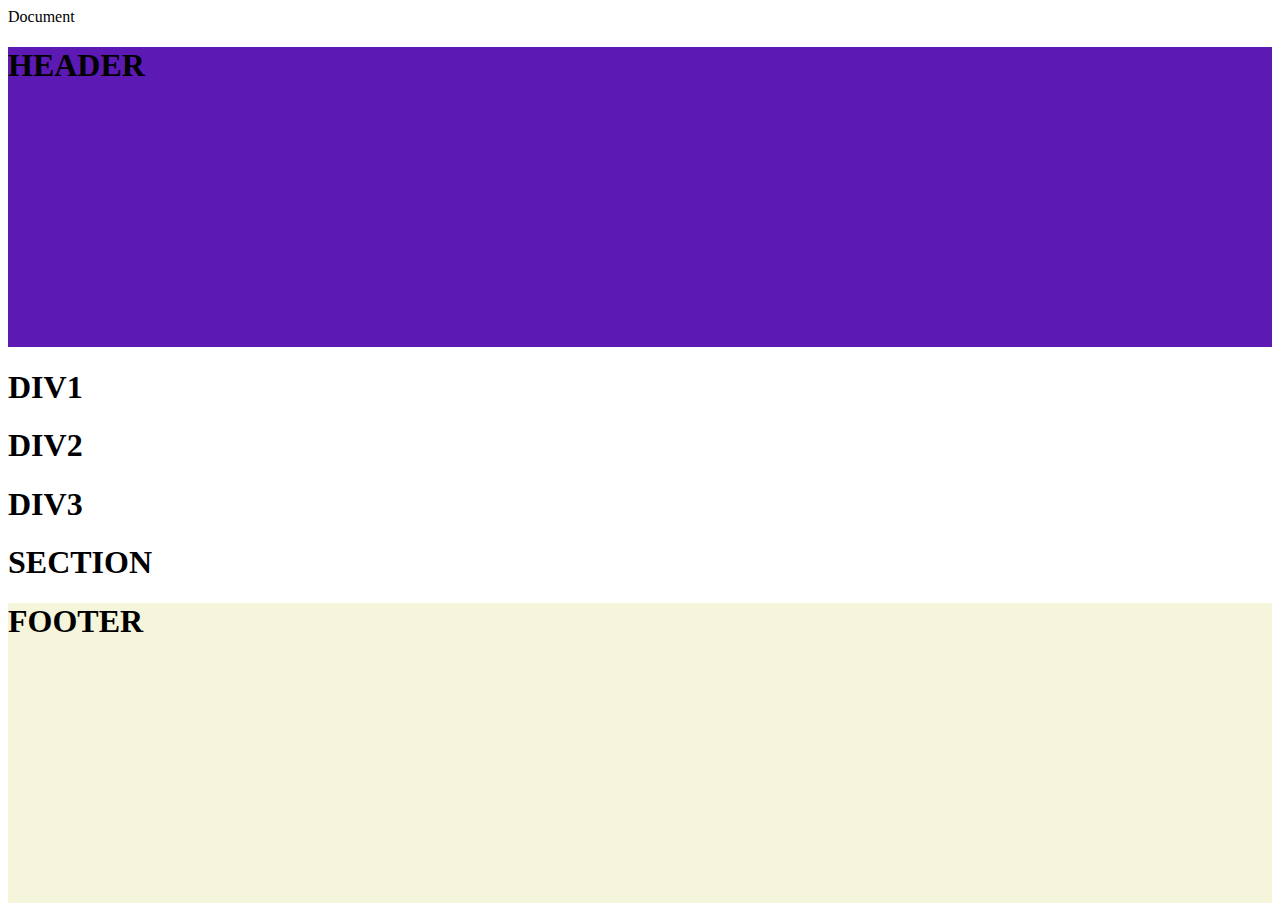
<file: index.html>
<!DOCTYPE html>
<html lang="en"›

‹head>
  <meta charset="UTF-8" />
  <meta name="viewpoint" content="width"=, initial-scale="1.0"/>
  <tittle>Document</tittle>
  <link rel="sytlesheet" href="style.css"/>
  
  <style>
header {
        width: 100%;
        height: 300px;
        background-color:#5c19b4;
}
   </style> 
   
   </head>
   <body>
    <header><h1>HEADER</h1>
    </header>
    <div class="div1"><h1>DIV1</h1>
        <div class="div2"><h1>DIV2</h1></div>
        <div class="div3"><h1>DIV3</h1></div>
        <section class="section1">
            <h1>SECTION</h1>
            </section>
            </div>

        <footer style="
                width: 100%;
                height: 300px;
                background-color: beige;
                ">
                <h1>FOOTER</h1>
                </footer>

                </body>
                </html>
</file>
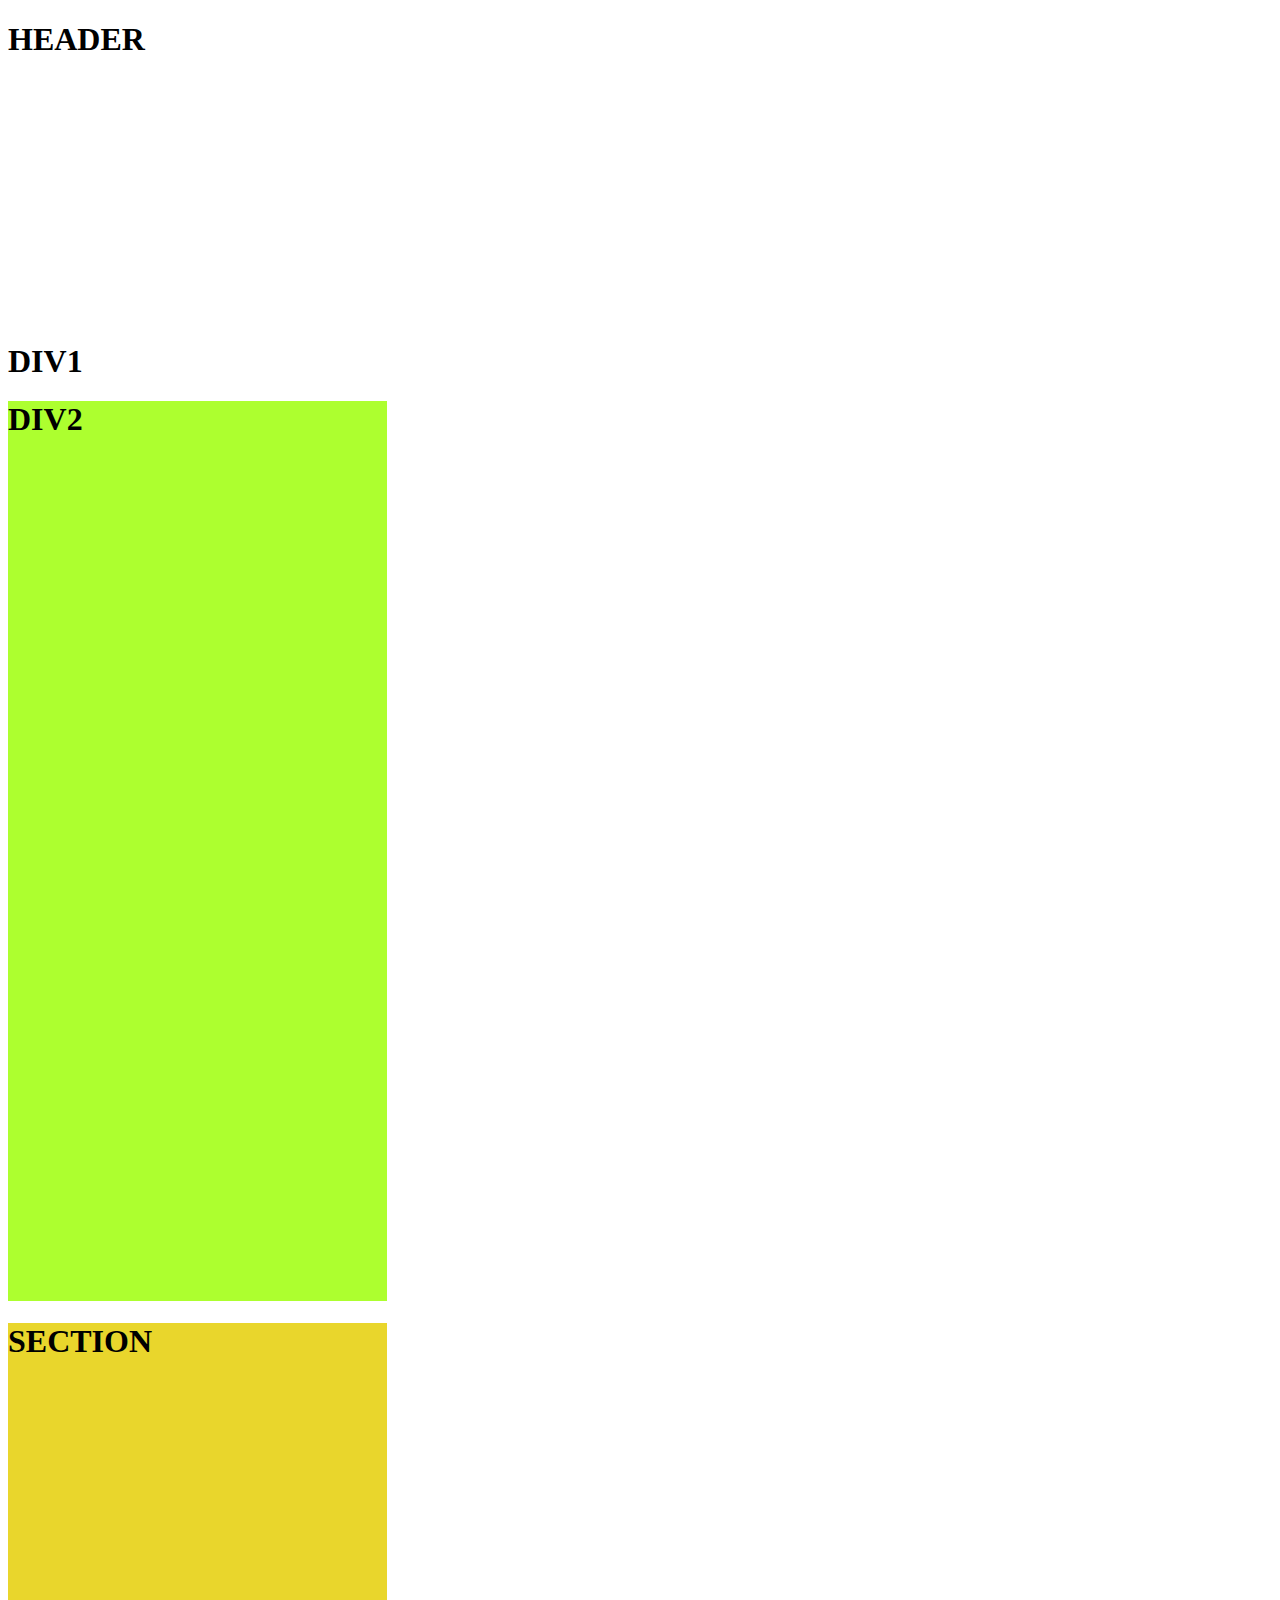
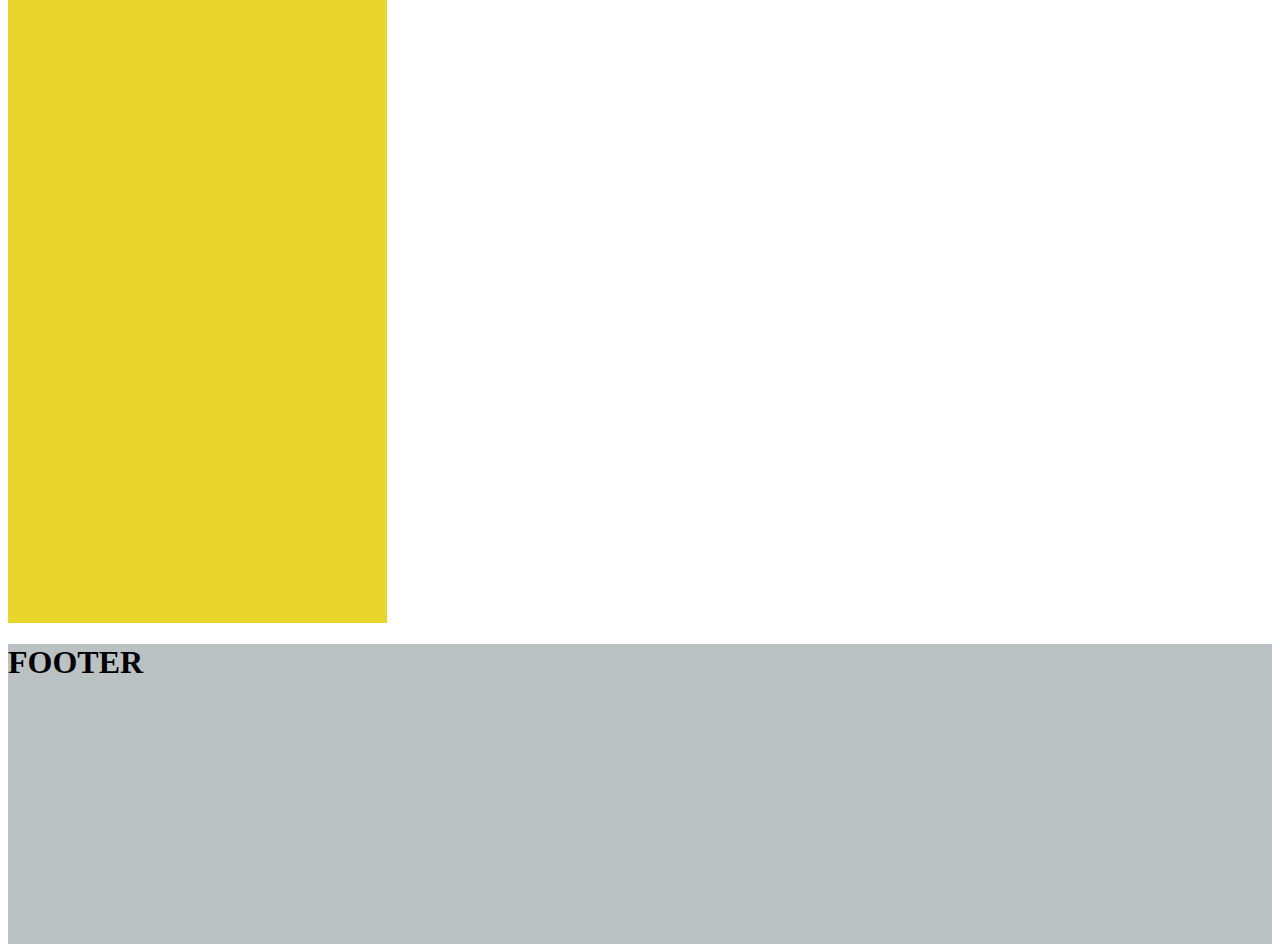
<file: about.html>
<!DOCTYPE html>
<html lang="en">
<head>
    <meta charset="UTF-8">
    <meta name="viewport" content="width=device-width, initial-scale=1.0">
    <title>Document</title>
    <link rel="stylesheet" href="index.css">
    <style>
        header{
        width: 100%;
        height : 300px;
        background-color:rgba(235, 193, 217, 0);
        }
        </style>
</head>
<body>
    <header><h1>HEADER</h1>

    </header>
    <div class="div1"><h1>DIV1</h1>
        <div class="div2" ><h1>DIV2</h1></div>
        <section class="section1">
            <h1>SECTION</h1>
        </section>   
    </div>
    <footer style="
        width: 100%;
        height : 300px;
        background-color:rgba(119, 134, 138, 0.5);
    ">
<h1>FOOTER</h1>
    </footer>

</body>
</html>
</file>
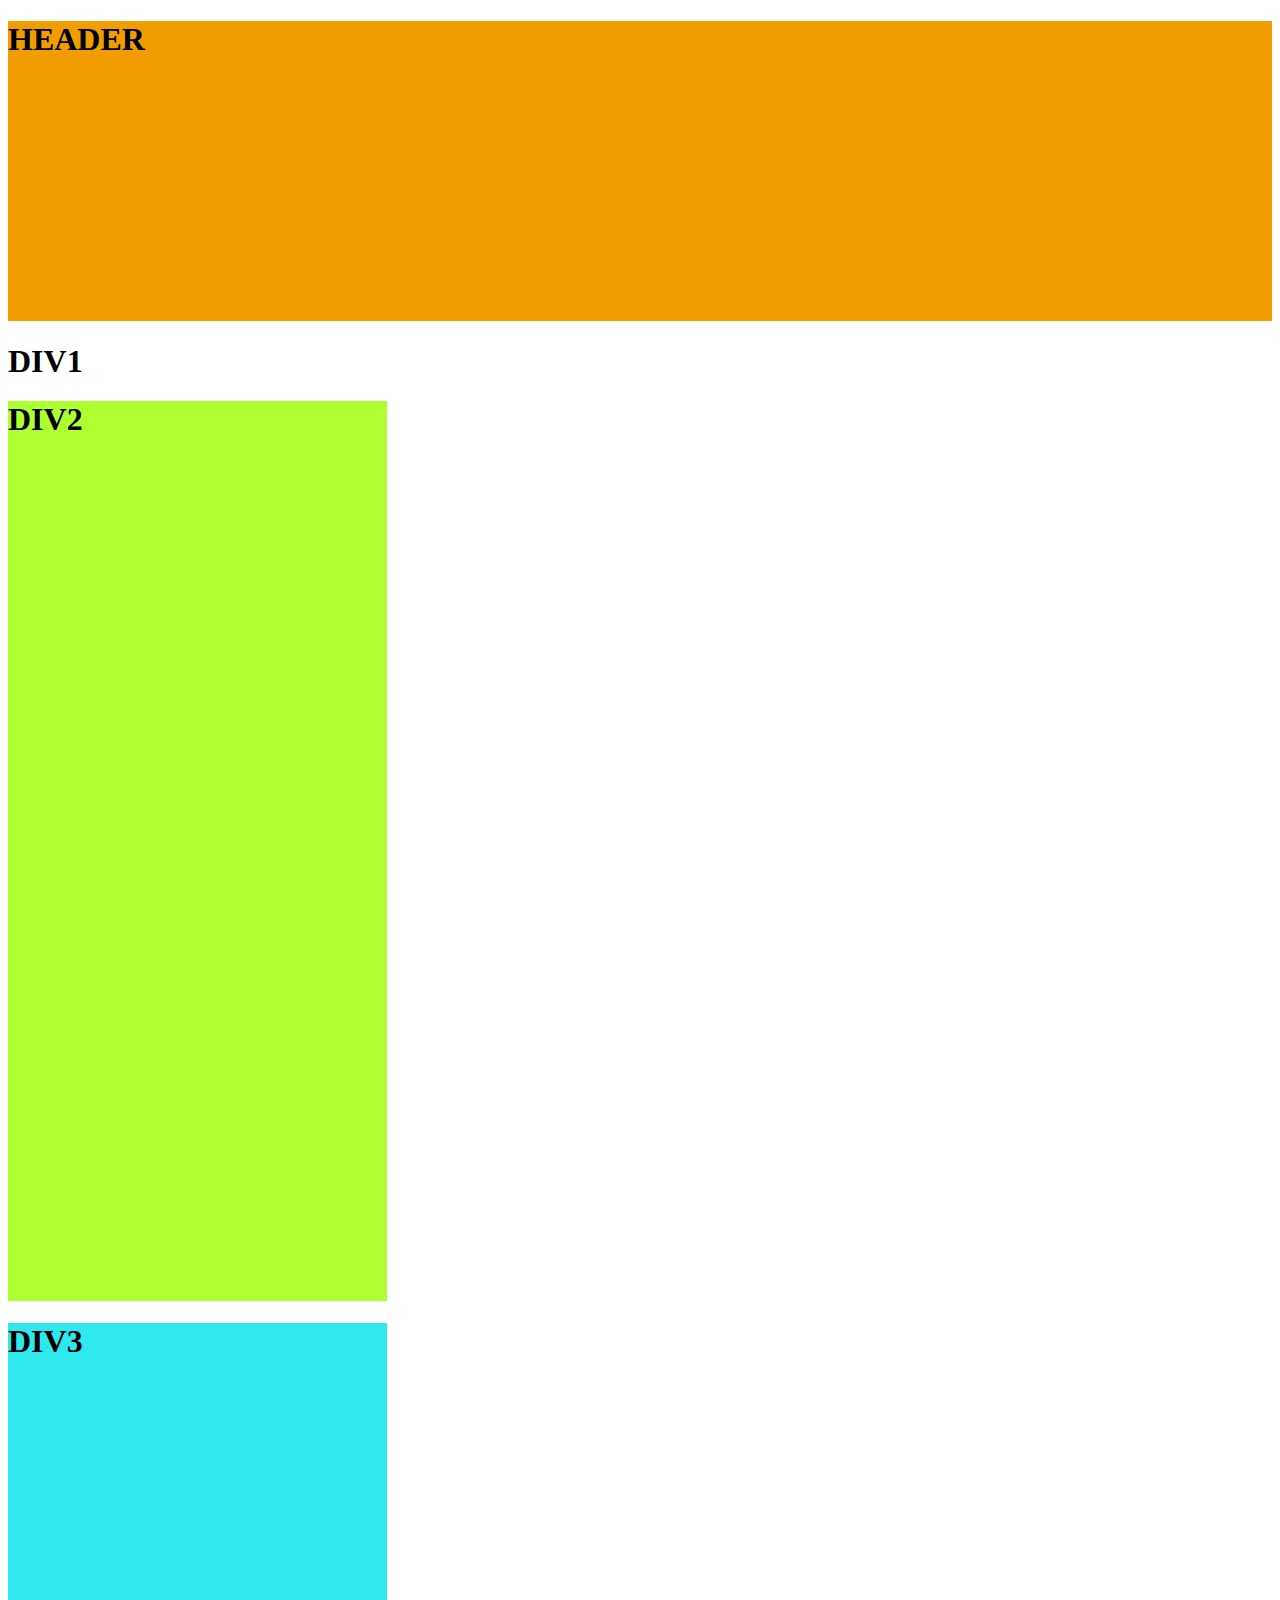
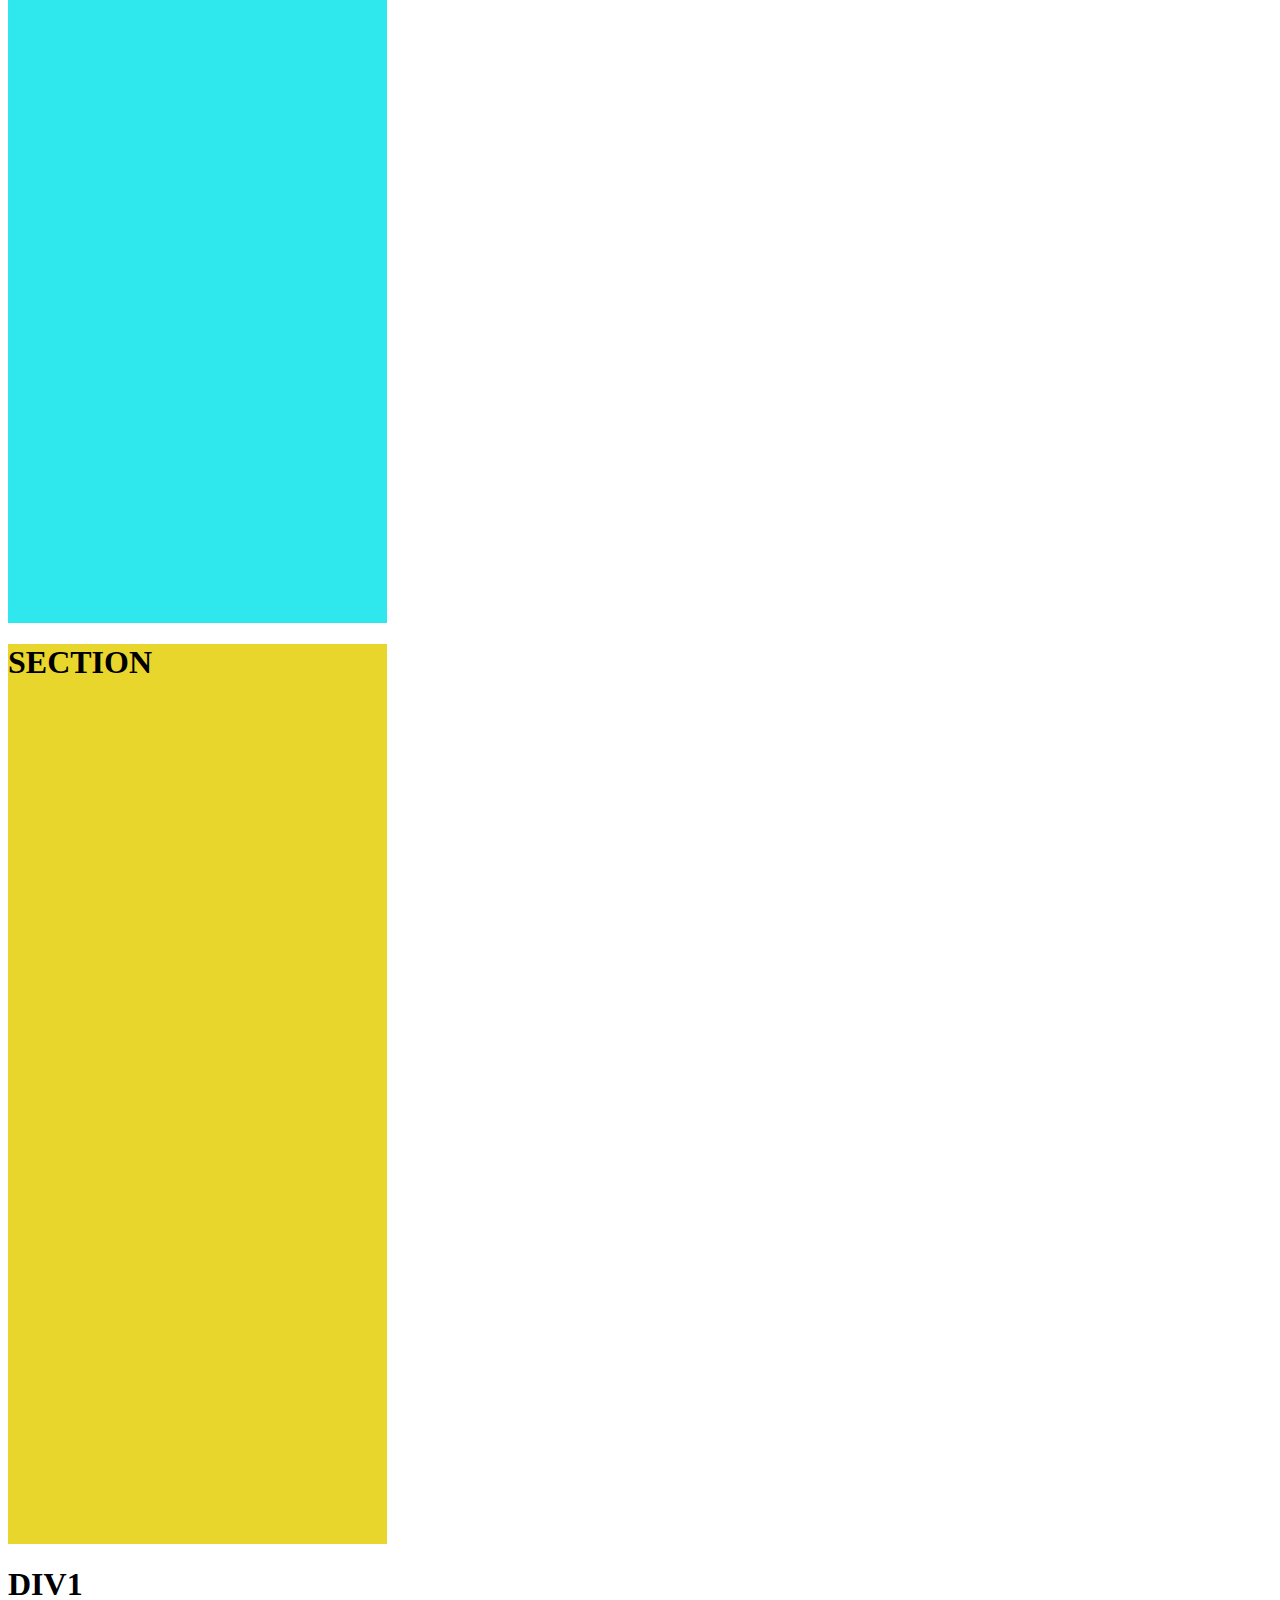
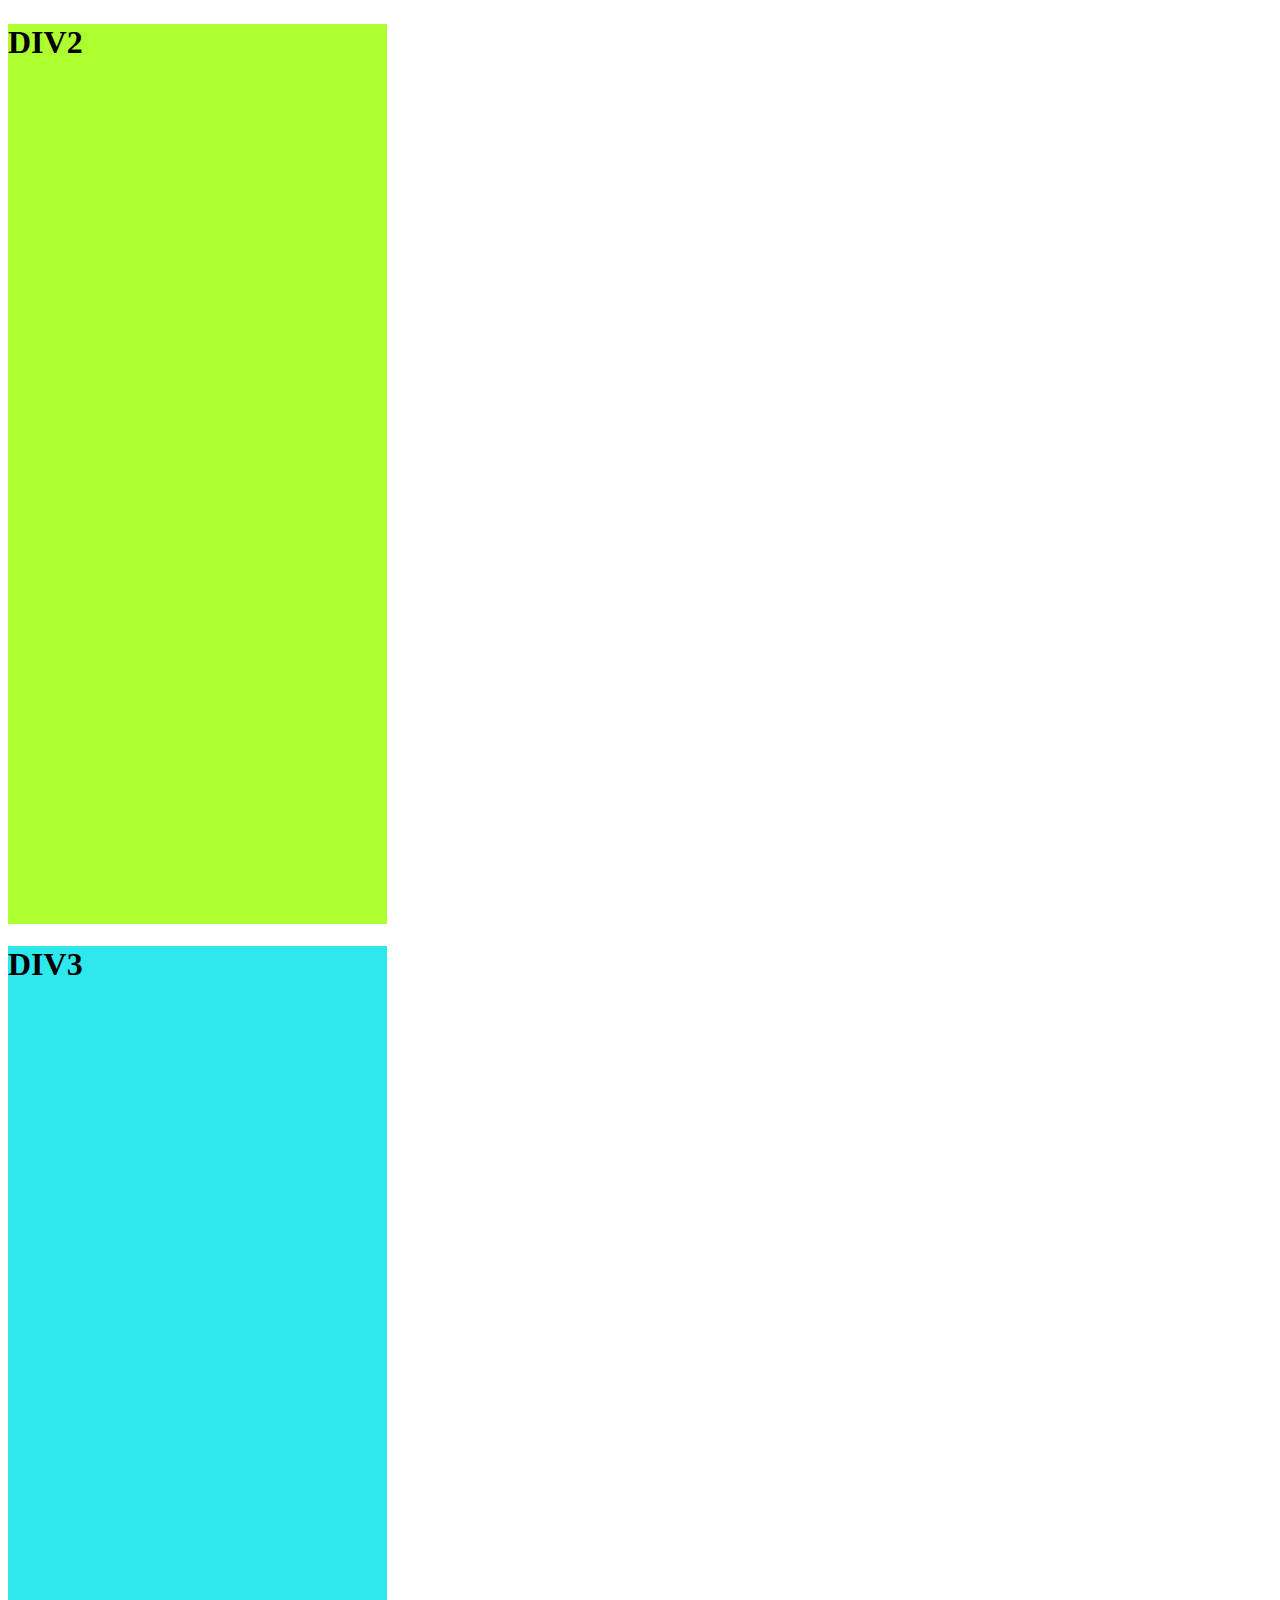
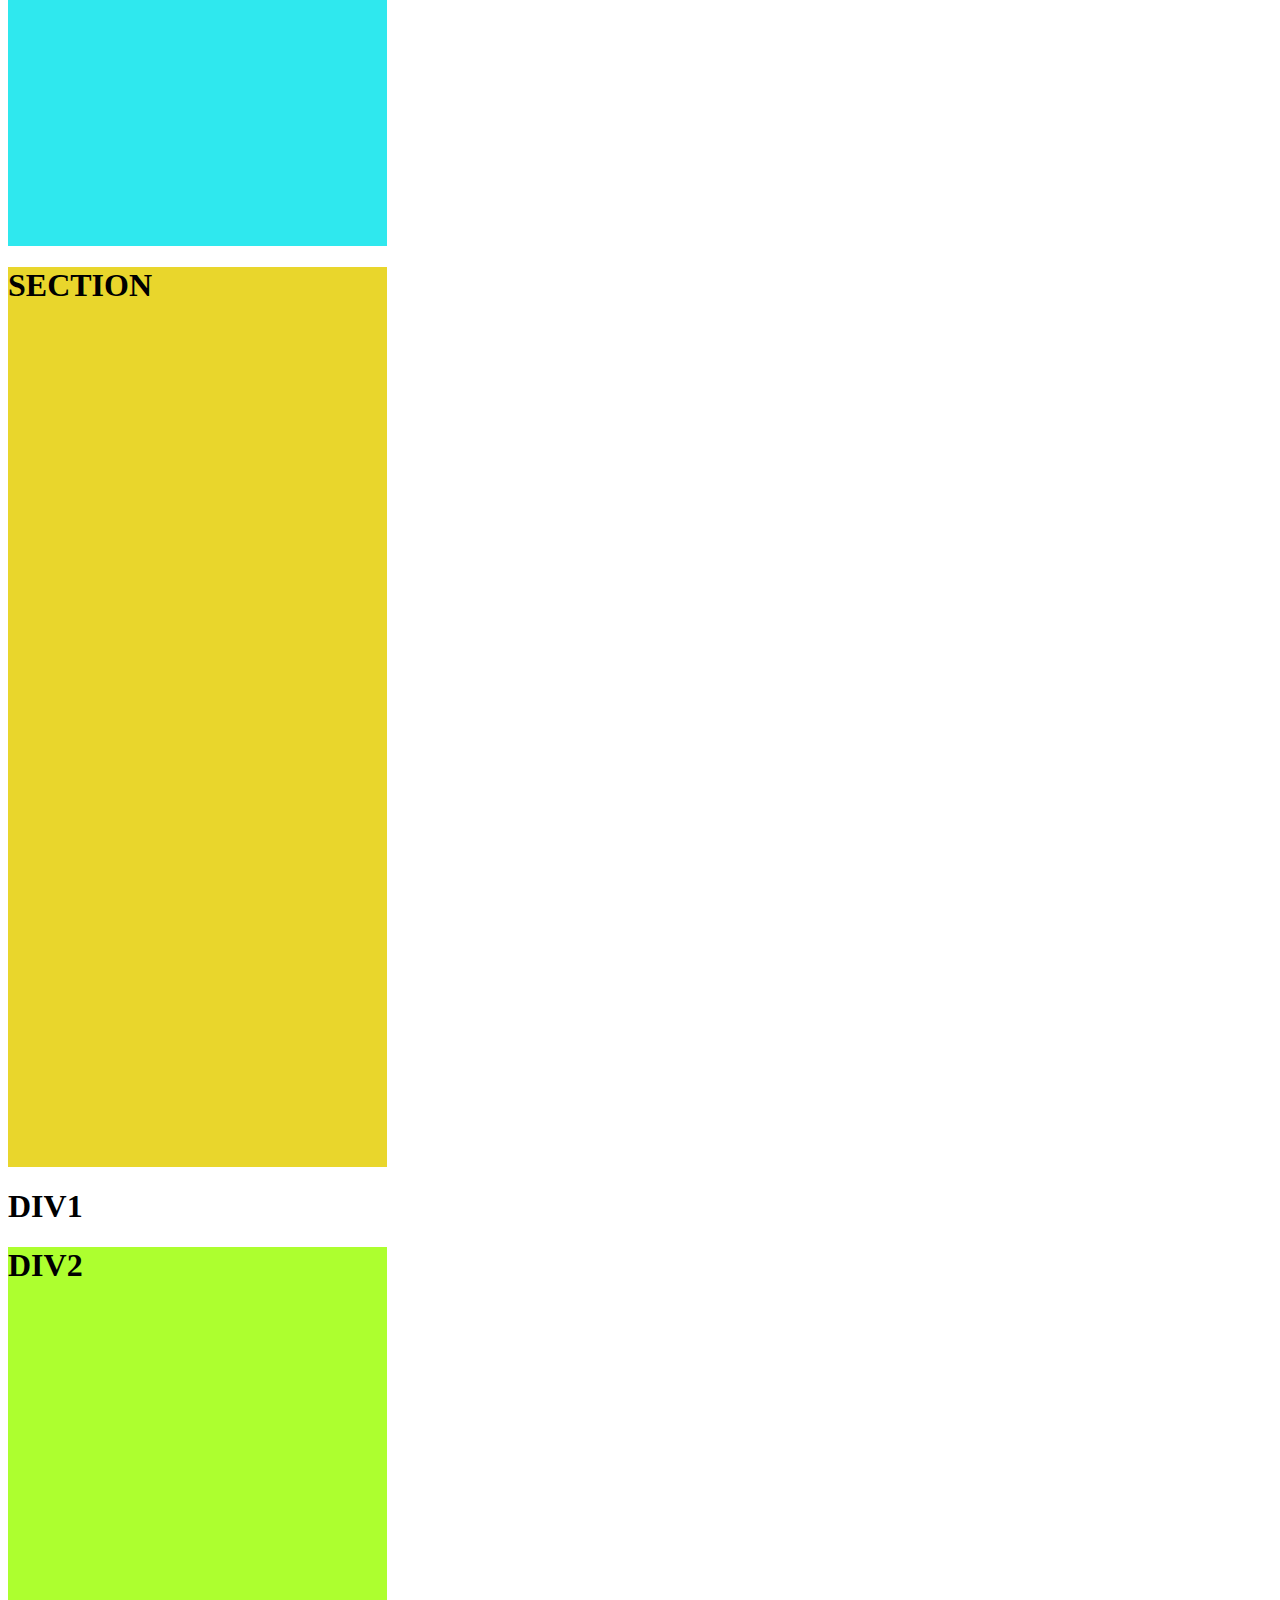
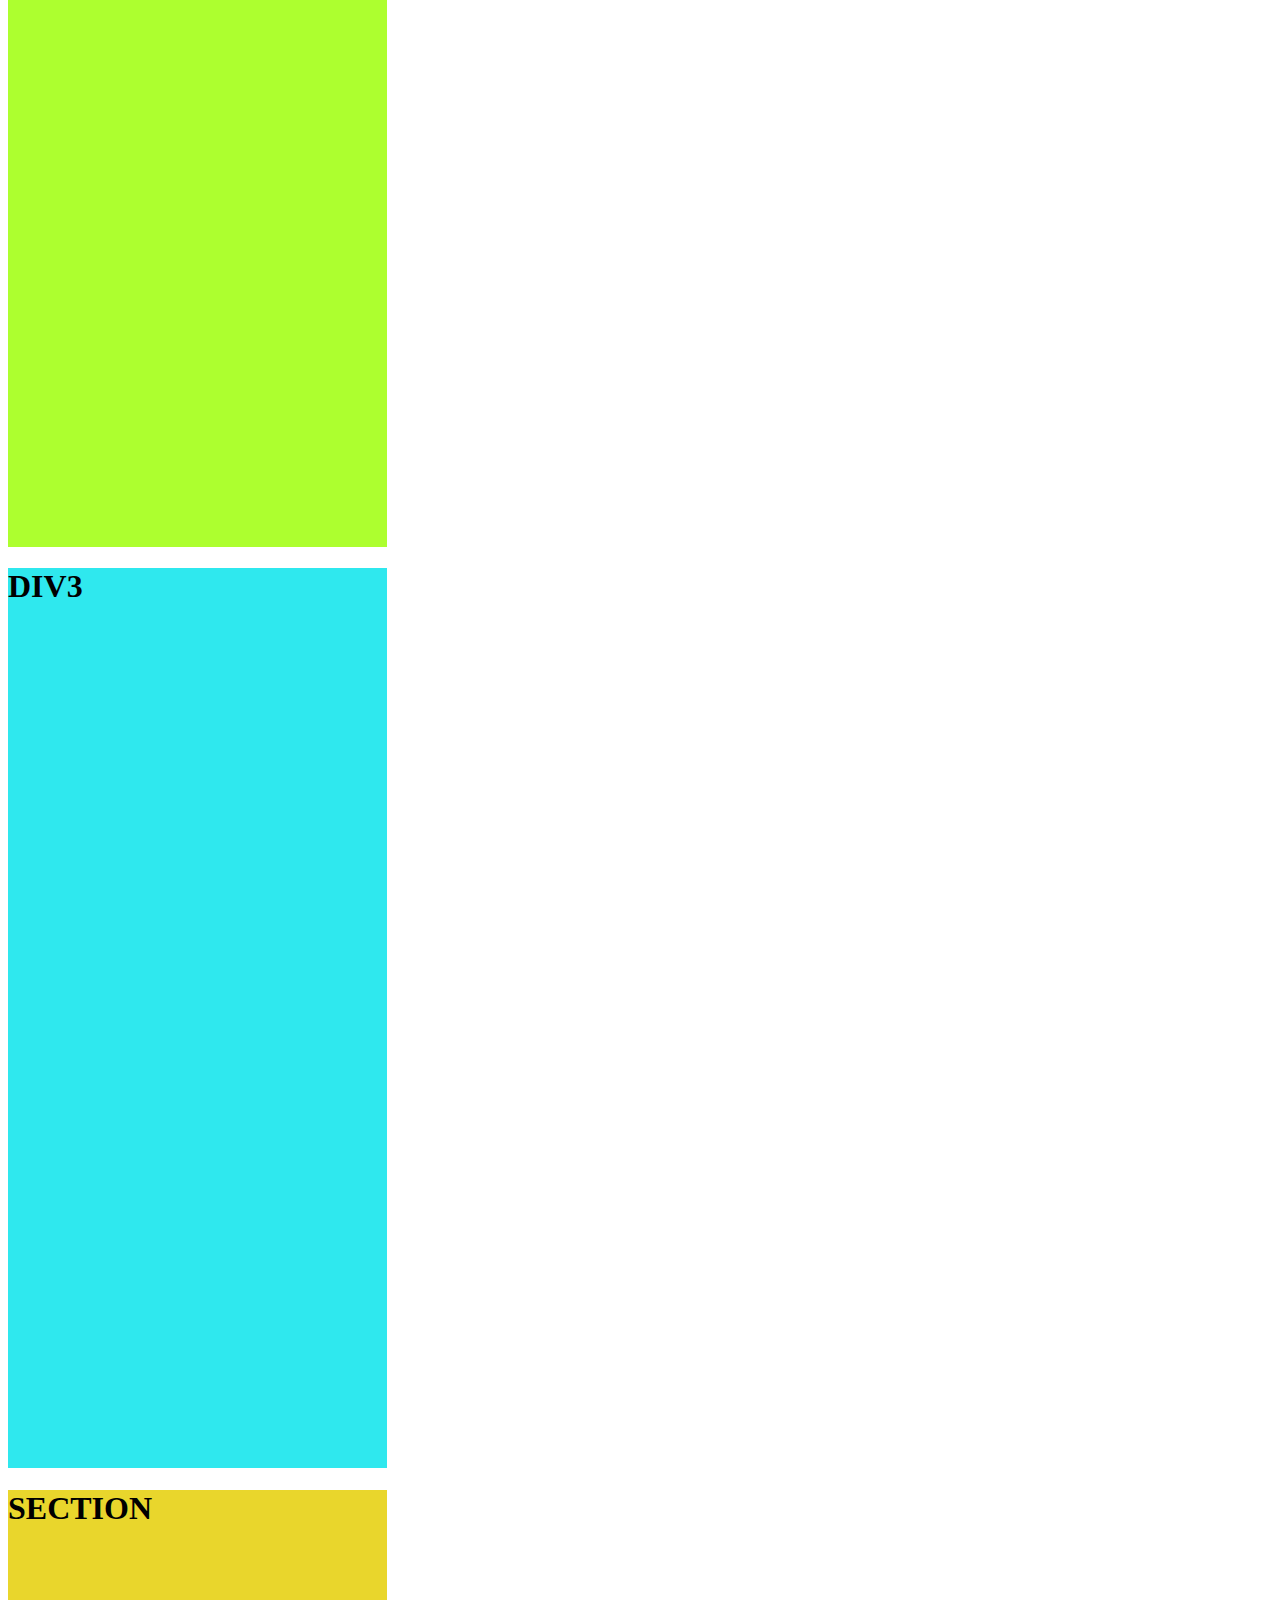
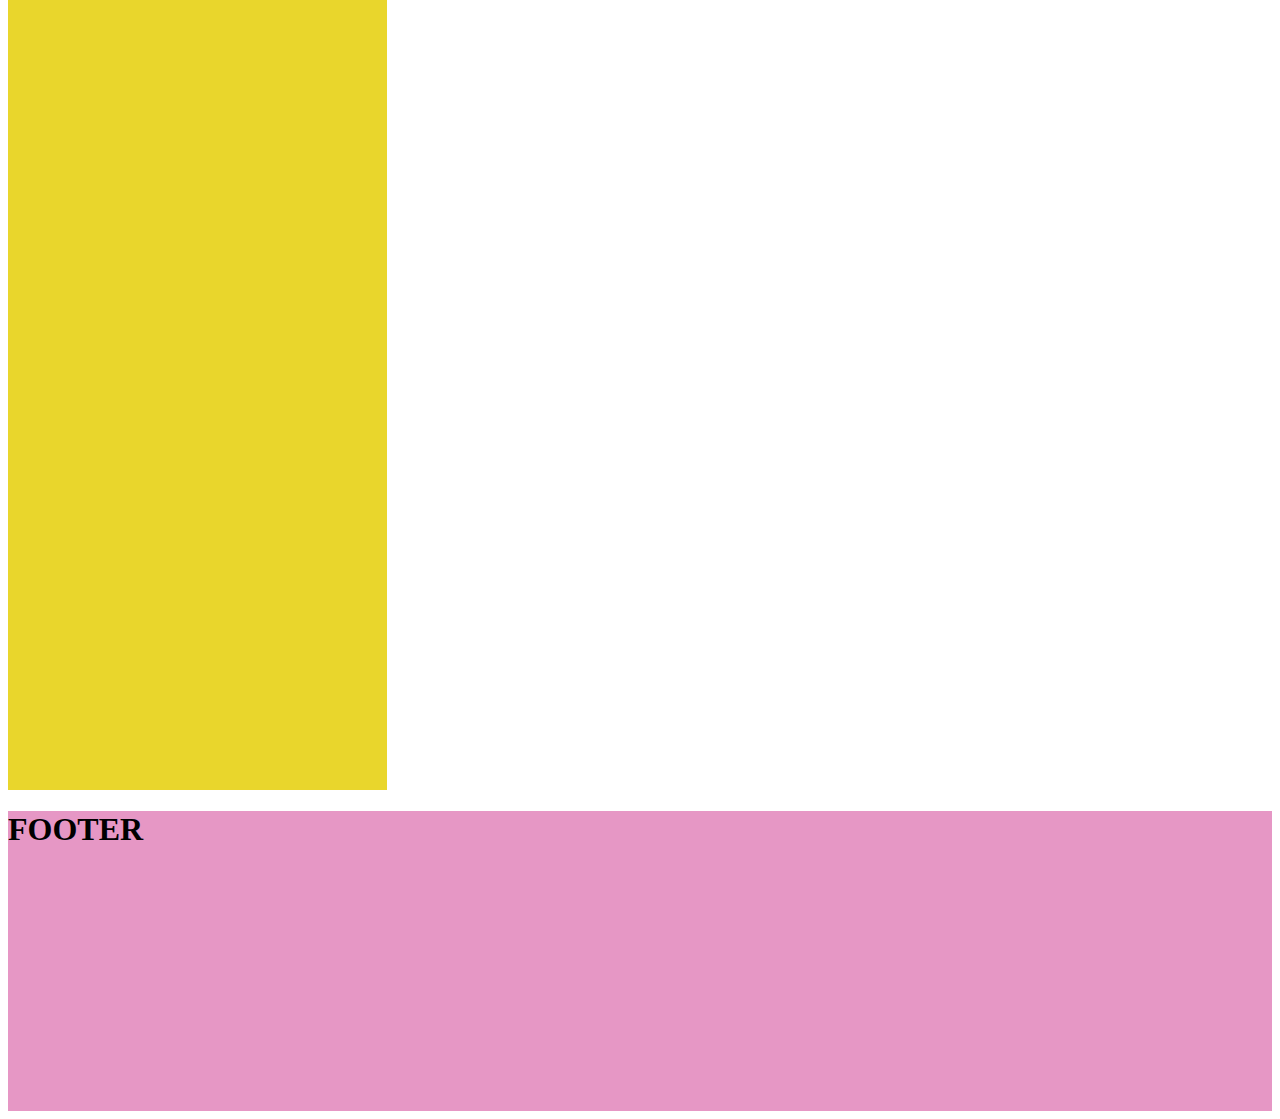
<file: gallery.html>
<!DOCTYPE html>
<html lang="en">
<head>
    <meta charset="UTF-8">
    <meta name="viewport" content="width=device-width, initial-scale=1.0">
    <title>Document</title>
    <link rel="stylesheet" href="index.css">
    <style>
        header{
        width: 100%;
        height : 300px;
        background-color:rgb(241, 157, 0);
        }
        </style>
</head>
<body>
    <header><h1>HEADER</h1>

    </header>
    <div class="div1"><h1>DIV1</h1>
        <div class="div2" ><h1>DIV2</h1></div>
        <div class="div3"><h1>DIV3</h1></div>
        <section class="section1">
            <h1>SECTION</h1>
        </section>   
    </div>
    <div class="div1"><h1>DIV1</h1>
        <div class="div2" ><h1>DIV2</h1></div>
        <div class="div3"><h1>DIV3</h1></div>
        <section class="section1">
            <h1>SECTION</h1>
        </section>   
    </div>
    <div class="div1"><h1>DIV1</h1>
        <div class="div2" ><h1>DIV2</h1></div>
        <div class="div3"><h1>DIV3</h1></div>
        <section class="section1">
            <h1>SECTION</h1>
        </section>   
    </div>
    <footer style="
        width: 100%;
        height : 300px;
        background-color:rgb(230, 151, 197);
    ">
<h1>FOOTER</h1>
    </footer>

</body>
</html>
</file>
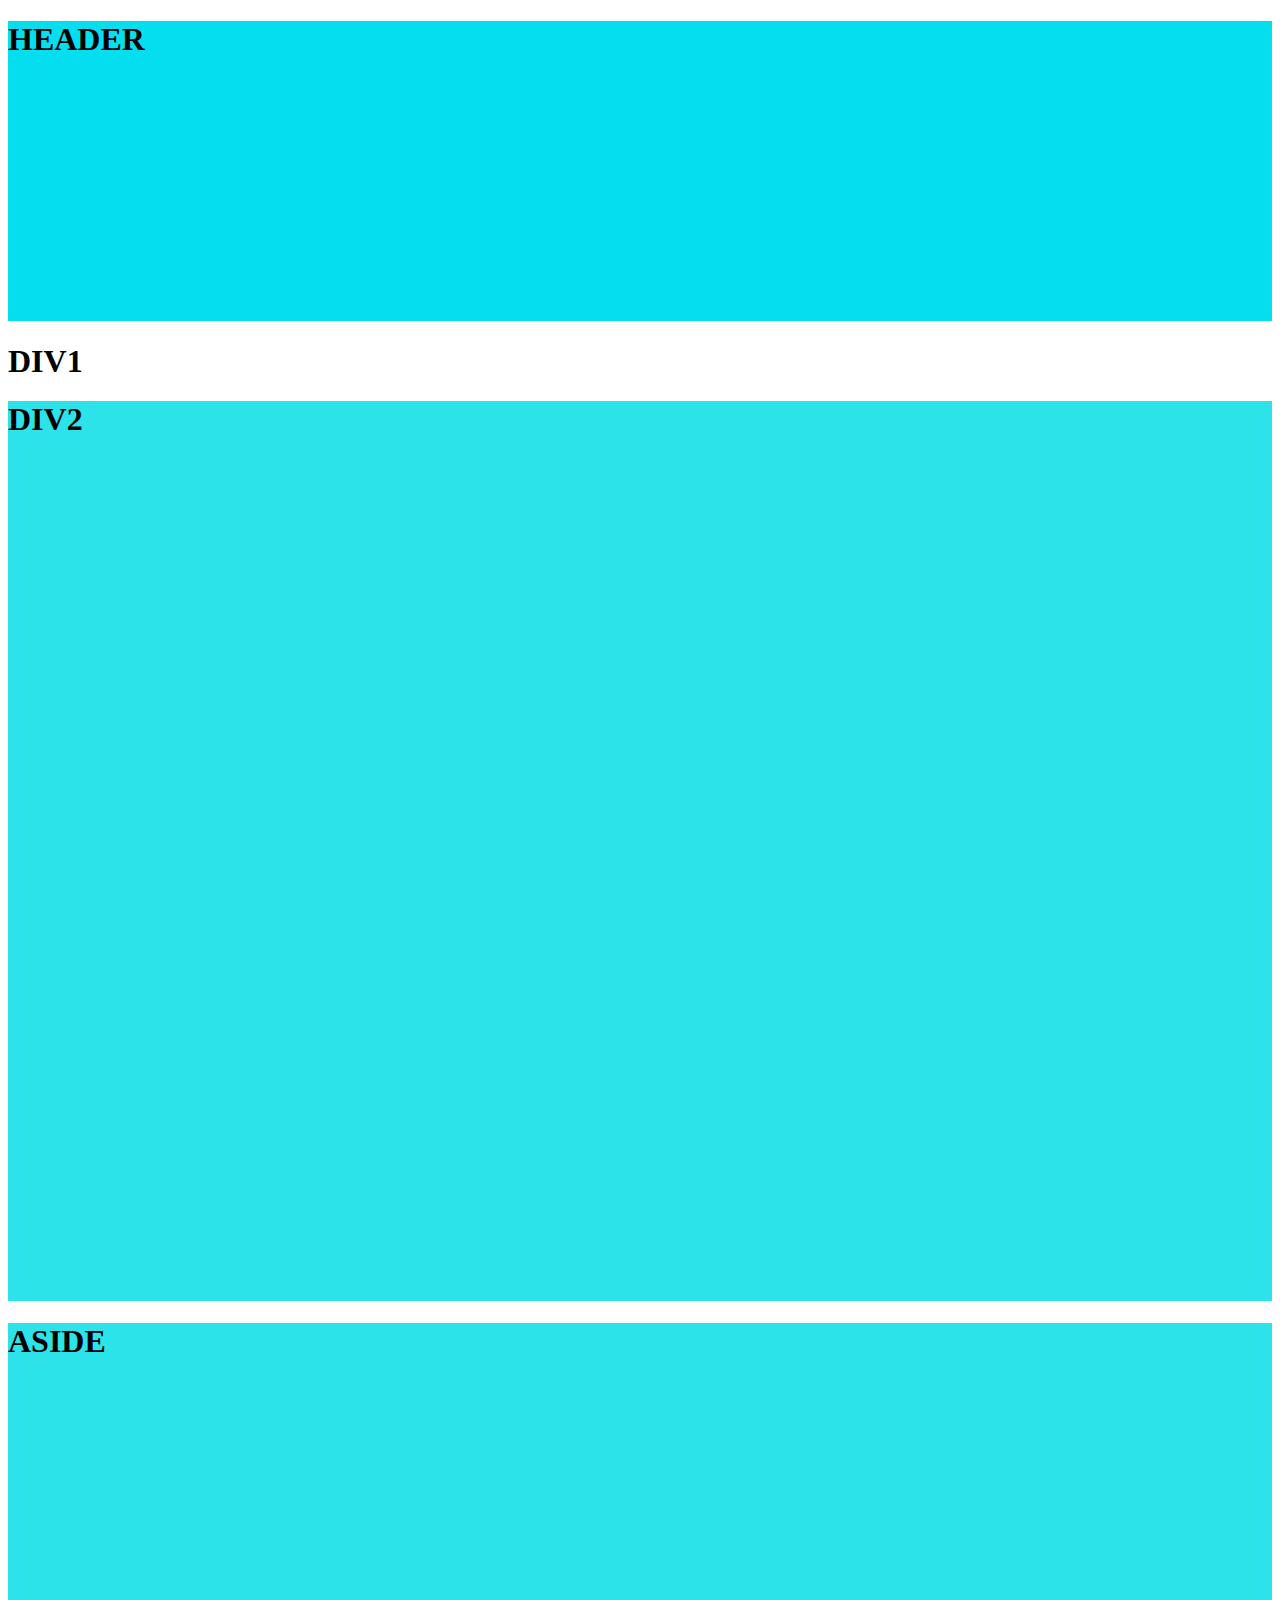
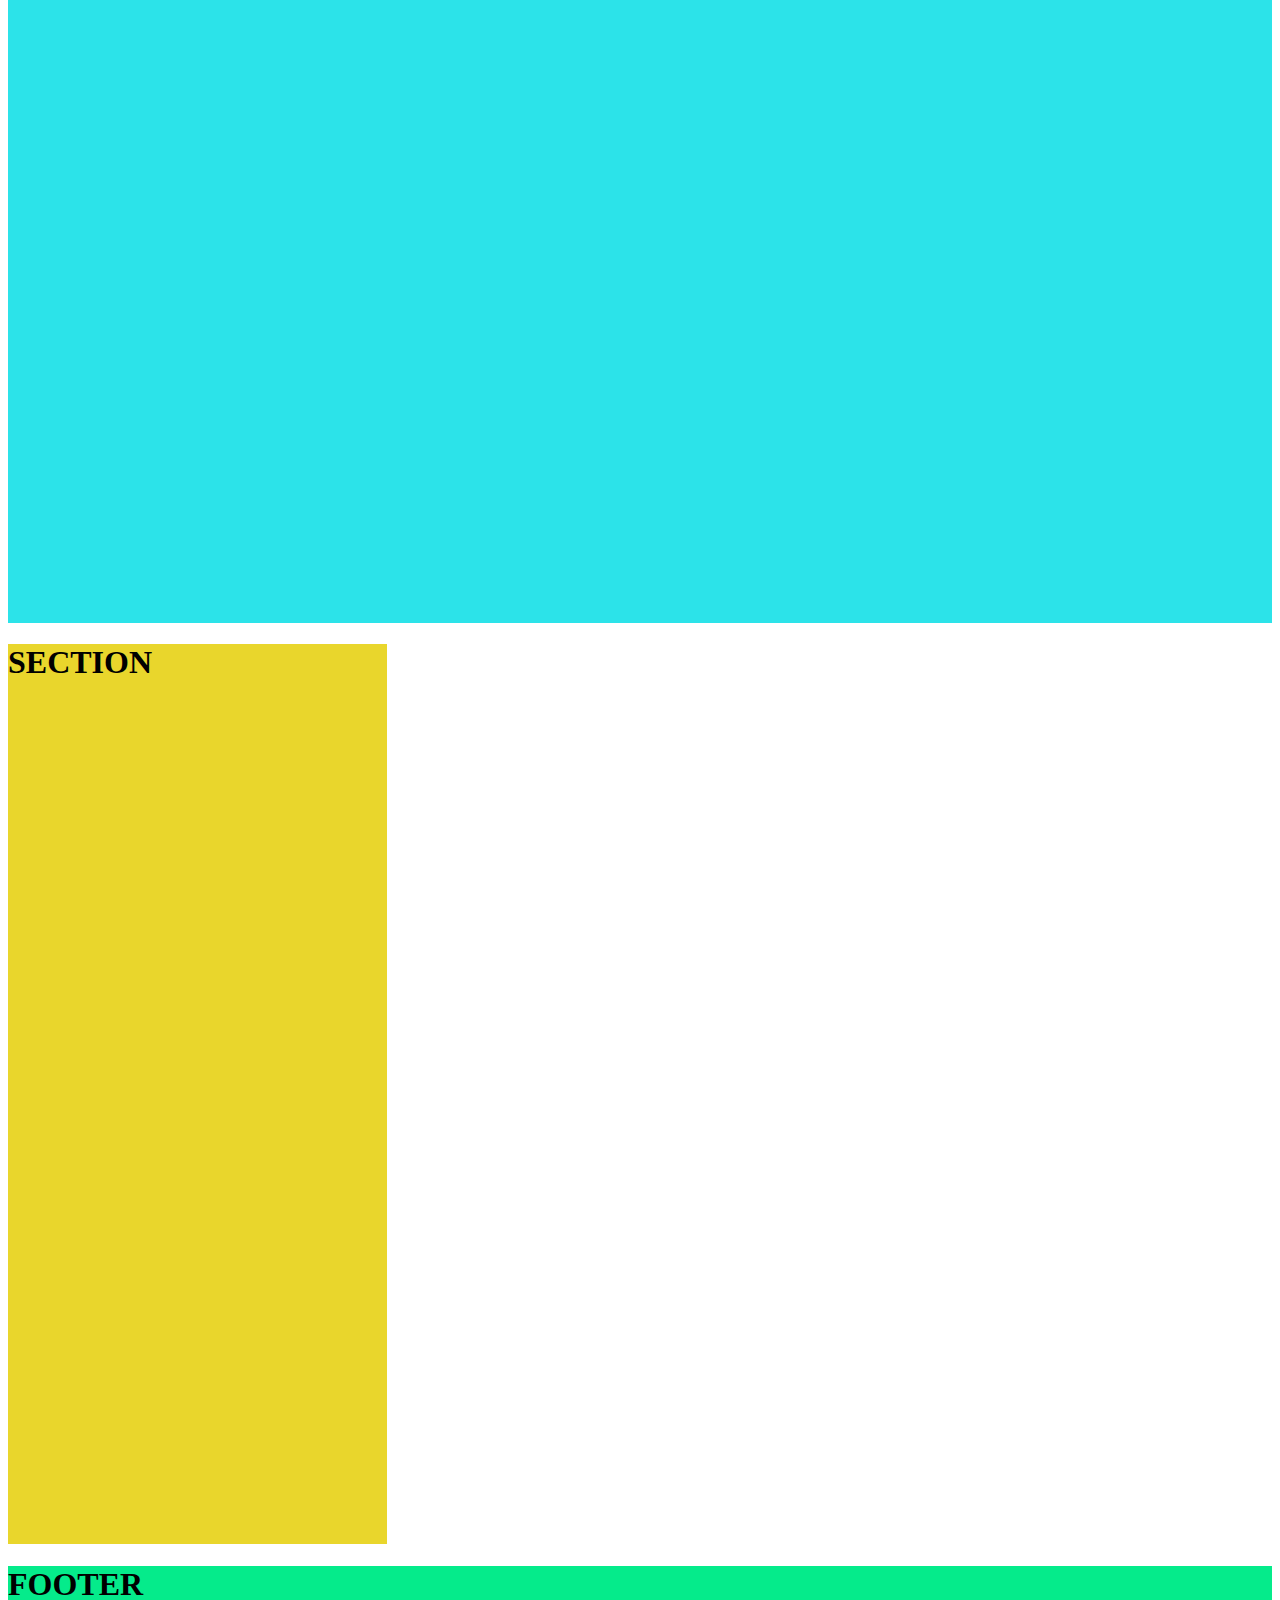
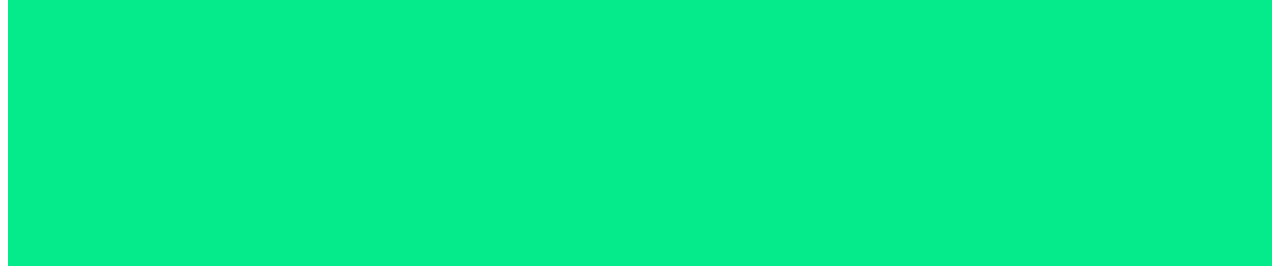
<file: project.html>
<!DOCTYPE html>
<html lang="en">
<head>
    <meta charset="UTF-8">
    <meta name="viewport" content="width=device-width, initial-scale=1.0">
    <title>Document</title>
    <link rel="stylesheet" href="index.css">
    <style>
        header{
        width: 100%;
        height : 300px;
        background-color:rgb(5, 222, 238);
        }
        </style>
</head>
<body>
    <header><h1>HEADER</h1>

    </header>
    <div class="div1"><h1>DIV1</h1>
        <main><h1>DIV2</h1></main>
        <aside><h1>ASIDE</h1></aside>
        <article class="section1">
            <h1>SECTION</h1>
        </article>   
    </div>
    <footer style="
        width: 100%;
        height : 300px;
        background-color:rgb(5, 235, 139);
    ">
<h1>FOOTER</h1>
    </footer>

</body>
</html>
</file>
<file: index.css>
div1{
    width: 100%;
    height : 900px;
    background-color:#4E5257;
    display: flex;
    
    
}

.div2{
    width: 30%;
    height : 900px;
    background-color:greenyellow;
}

.div3{
    width: 30%;
    height : 900px;
    background-color:rgb(47, 232, 238); 
}

.section1{
    width: 30%;
    height : 900px;
    background-color:rgb(233, 214, 44);
}

main{
    width: 100%;
    height : 900px;
    background-color:rgb(44, 227, 233);
}

aside{
    width: 100%;
    height : 900px;
    background-color:rgb(44, 227, 233);
}
</file>
